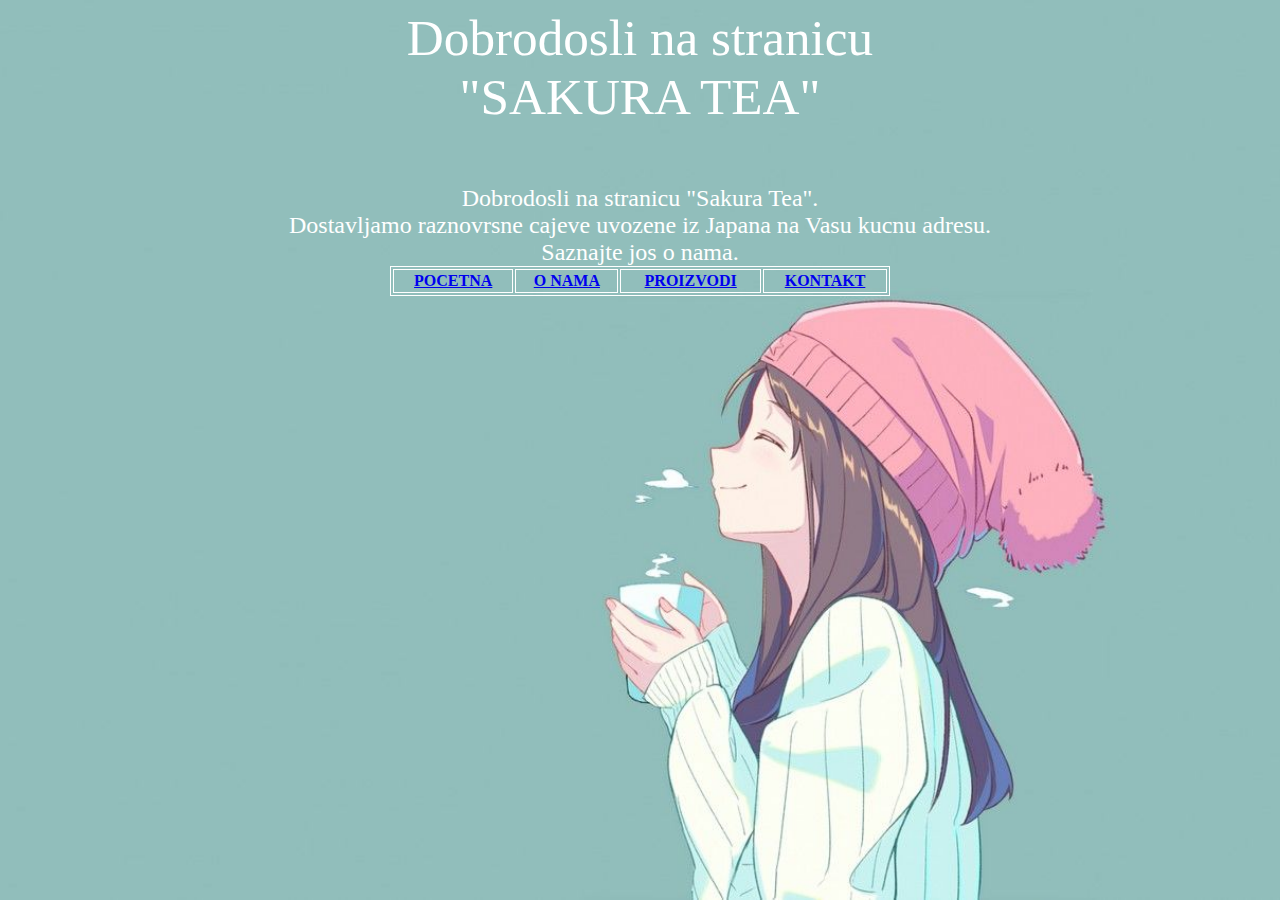
<file: html/index.html>
<html>
<head>
  <meta name="keywords" content="bubble tea,matcha,green tea,yerba mate,chai,chamomile tea,sakura,caj,tea.">
  <meta name="copyright" content="Sakura Tea">
  <meta name="description" content="Čaj (kin. 茶 - čá, kor. 차, hindi चाय „chai“) je topli napitak veoma popularan u mnogim zemljama. To se naročito odnosi na Aziju, pre svega Kinu, Englesku, Rusiju i zemlje Bliskog istoka. Ovo aromatično piće se obično priprema sipanjem vruće ili ključale vode preko osušenih listova biljke Camellia sinensis, zimzelenog žbuna autohtonog u Aziji.[3] U našem jeziku termin čaj označava uglavnom biljni čaj (od nane, kamilice i sl.). Nakon vode, čaj je najšire upotrebljavan napitak u svetu.[4] Neki čajevi, poput Dardžilinga i kineskog zelenog čaja, imaju osvežavajući, blago gorki i oštar ukus,[5] dok ostali imaju znatno drugačije profile koji ubrajaju slatke, orašaste, cvetne ili travnate reference."
    <meta property="og:url"           content="https://koviljaca55.github.io/ZaPraktikum/" />
  <meta property="og:type"          content="website" />
  <meta property="og:title"         content="Sakura Tea" />
  <meta property="og:description"   content="Čaj (kin. 茶 - čá, kor. 차, hindi चाय „chai“) je topli napitak veoma popularan u mnogim zemljama. To se naročito odnosi na Aziju, pre svega Kinu, Englesku, Rusiju i zemlje Bliskog istoka. Ovo aromatično piće se obično priprema sipanjem vruće ili ključale vode preko osušenih listova biljke Camellia sinensis, zimzelenog žbuna autohtonog u Aziji.[3] U našem jeziku termin čaj označava uglavnom biljni čaj (od nane, kamilice i sl.). Nakon vode, čaj je najšire upotrebljavan napitak u svetu.[4] Neki čajevi, poput Dardžilinga i kineskog zelenog čaja, imaju osvežavajući, blago gorki i oštar ukus,[5] dok ostali imaju znatno drugačije profile koji ubrajaju slatke, orašaste, cvetne ili travnate reference."
    " />
  <meta property="og:image"         content="ikonica.jpg" />
        <link rel="icon" href="favicon-32x32">
        <title> Sakura Tea</title>
<link rel="stylesheet" href="css.css">
</head>
<body class="body1">
<div id="fb-root"></div>
<script async defer crossorigin="anonymous" src="https://connect.facebook.net/sr_RS/sdk.js#xfbml=1&version=v15.0" nonce="oTUxV2TJ"></script>
<p style="font-size:4vw" align="center"><font color="white">Dobrodosli na stranicu <br> "SAKURA TEA"</font><br> <br>
<font color="white" size="5">Dobrodosli na stranicu "Sakura Tea".<br>Dostavljamo raznovrsne cajeve uvozene iz Japana na Vasu kucnu adresu.<br>Saznajte jos o nama.</font>
<table border="1" align="center" height="30" width="500"  bordercolor="white">
<tr>
<th><a href="index.html">POCETNA</a></th>
<th><a href="ONama.html">O NAMA</a></th>
<th><a href="Proizvodi.html">PROIZVODI</a></th>
<th><a href="Kontakt.html">KONTAKT</a></th>
</tr>
</table>
</p>
  <div class="fb-like" data-href="https://github.com/koviljaca55/ZaPraktikum/tree/main/html" data-width="" data-layout="standard" data-action="like" data-size="small" data-share="true"></div>
</body>
</html>
</file>
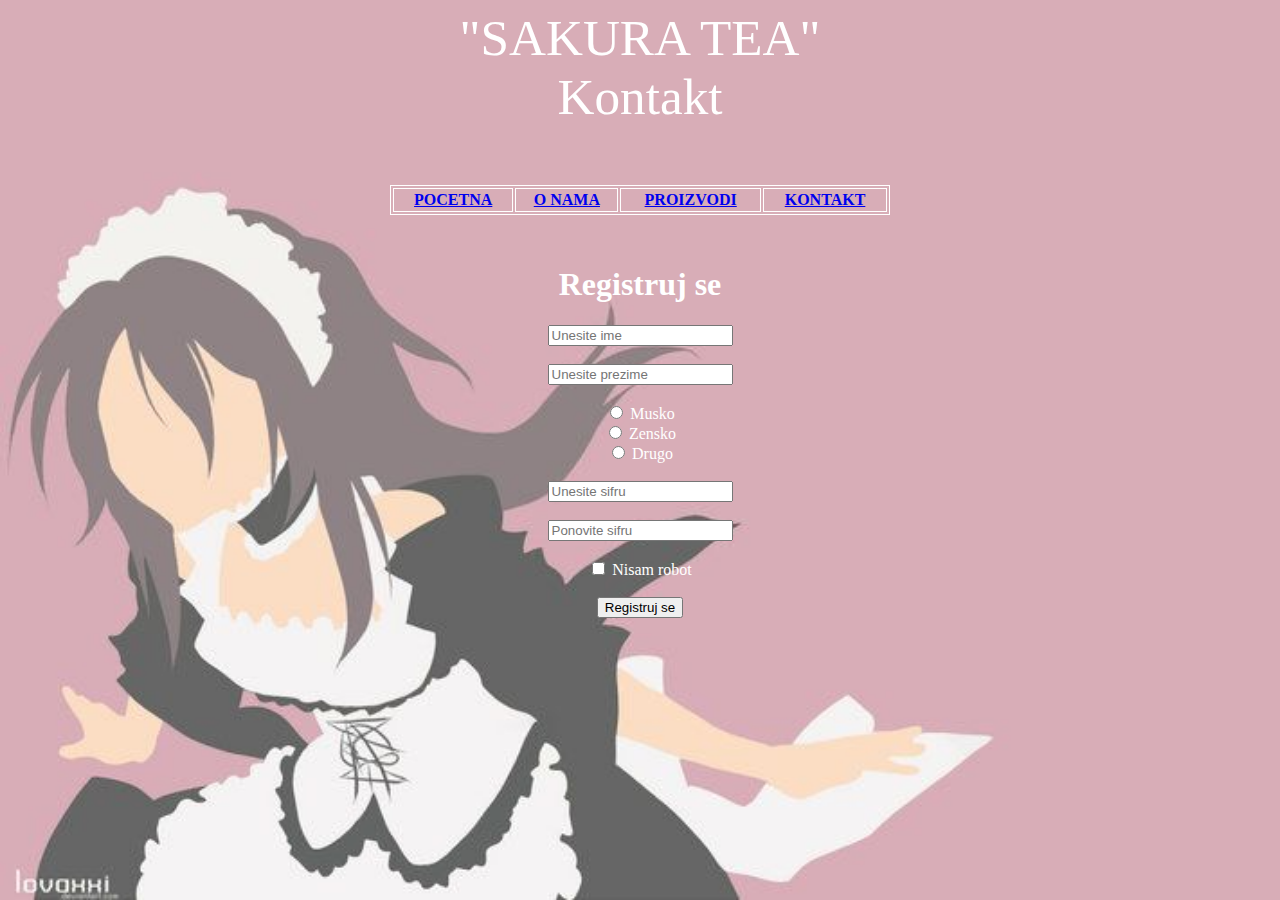
<file: html/Kontakt.html>
<html>
<head>
<title> Sakura Tea</title>
<link rel="stylesheet" href="css.css">
</head>
<body class="body4">
<p style="font-size:4vw" align="center"><font color="white">"SAKURA TEA" <br> Kontakt</font><br> <br>
<table border="1" align="center" height="30" width="500"  bordercolor="white" padding="white">
<tr>
<th><a href="index.html">POCETNA</a></th>
<th><a href="ONama.html">O NAMA</a></th>
<th><a href="Proizvodi.html">PROIZVODI</a></th>
<th><a href="Kontakt.html">KONTAKT</a></th>
</tr>
</table>
</p>
<h1 align="center"><font color="white">Registruj se</h1>
<div class="lista">
<form>
  <input type="text" placeholder="Unesite ime"><br><br>
  <input type="text" placeholder="Unesite prezime"><br><br>

  <input type="radio" >
  <label for="male">Musko</label><br>
  <input type="radio">
  <label for="female">Zensko</label><br>
  <input type="radio">
  <label for="other">Drugo</label>
  <br><br>
  <input type="password" placeholder="Unesite sifru"><br><br>
  <input type="password" placeholder="Ponovite sifru"><br><br>
  <input type="checkbox">
  <label for="vehicle1">Nisam robot</label><br><br>
  <input type="submit" value="Registruj se">
  <br><br>

 
</form>
</div>
</body>
</html>
</file>
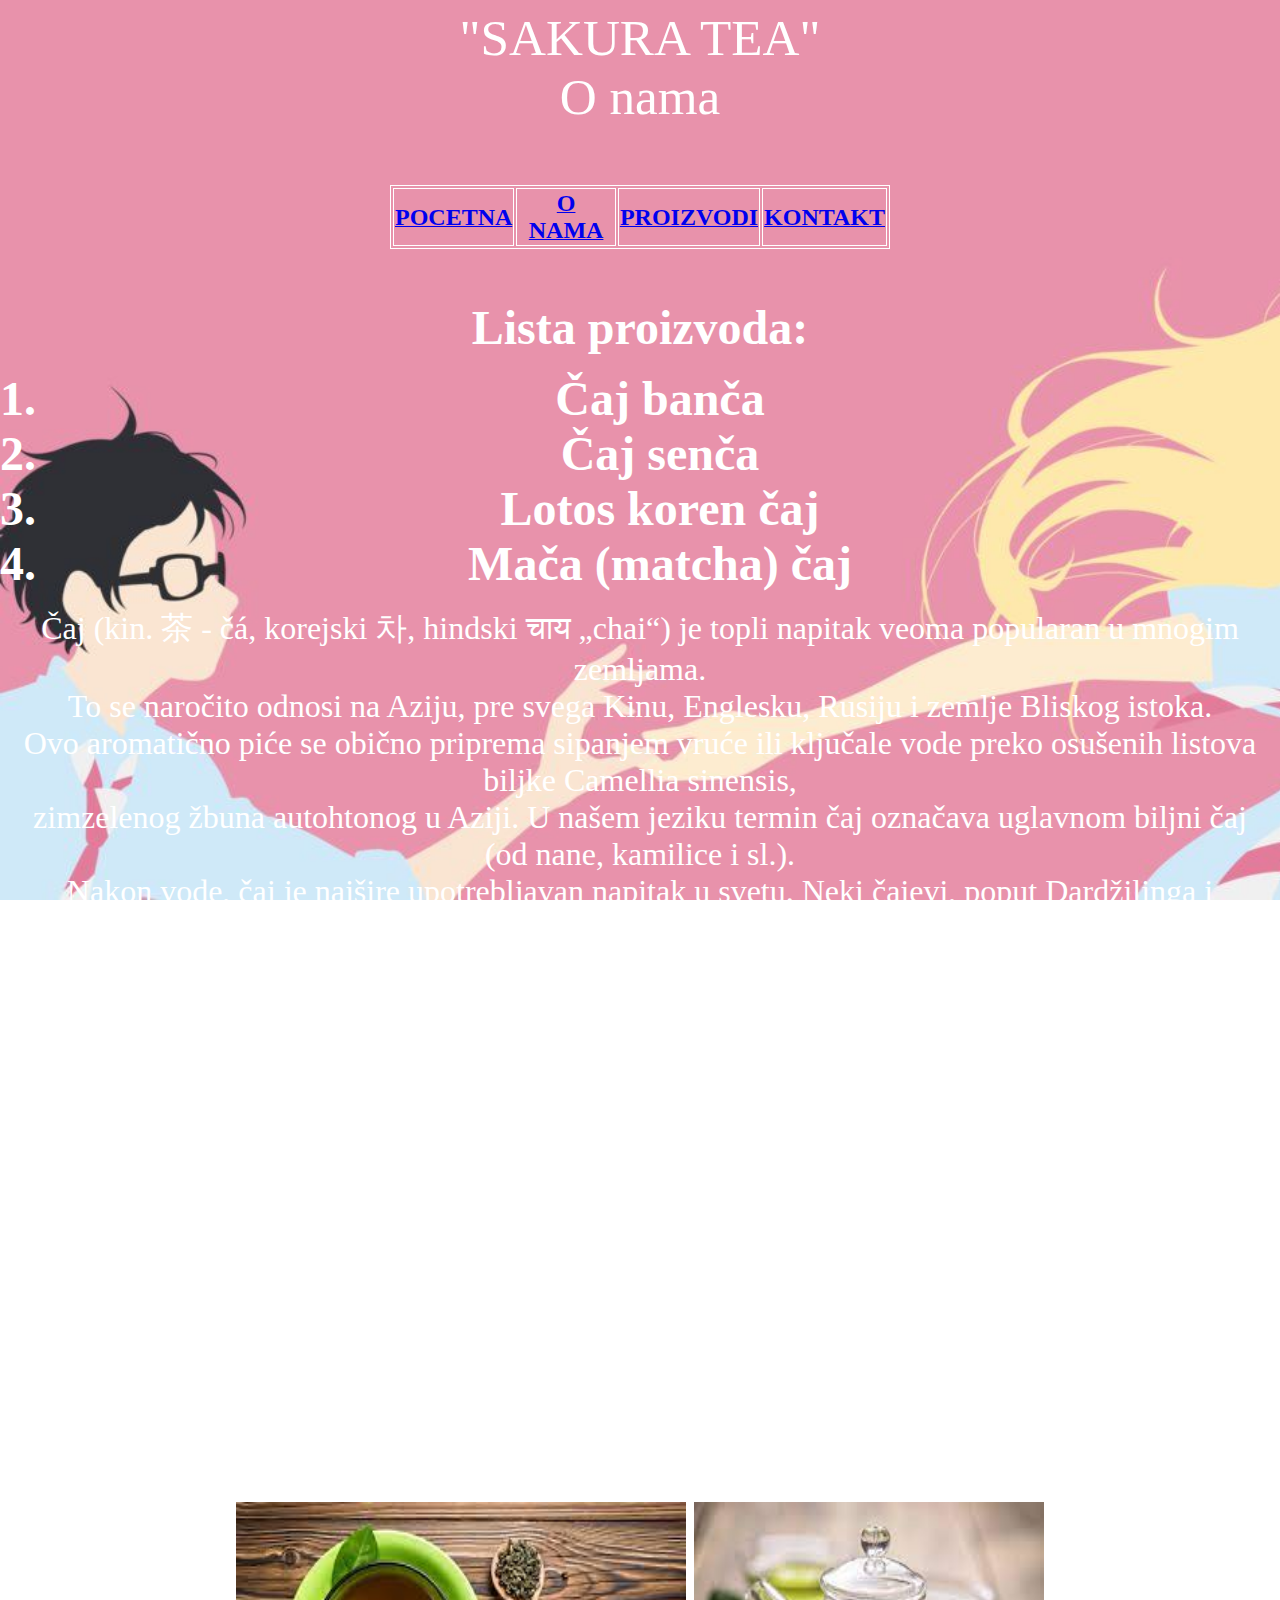
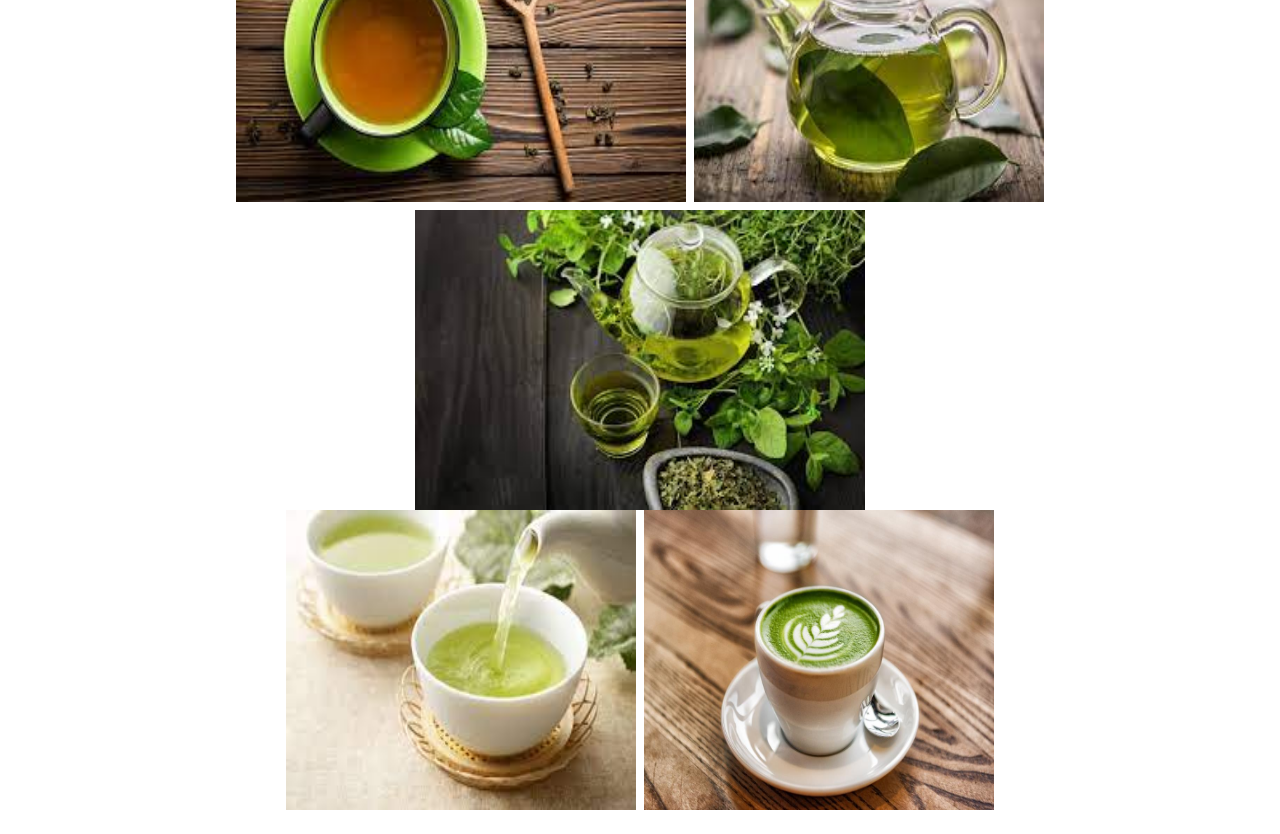
<file: html/ONama.html>
<html>
<head>
<title> Sakura Tea </title>
<link rel="stylesheet" href="css.css">
</head>
<body class="body2">
<p style="font-size:4vw" align="center"><font color="white">"SAKURA TEA"<br>O nama</font><br> <br>

<table border="1" align="center" height="30" width="500"  bordercolor="white">
	<tr>
	<th><a href="index.html"><font size="5">POCETNA</font></a></th>
	<th><a href="ONama.html"><font size="5">O NAMA</font></a></th>
	<th><a href="Proizvodi.html"><font size="5">PROIZVODI</font></a></th>
	<th><a href="Kontakt.html"><font size="5">KONTAKT</font></a></th>
	</tr>
</table>
</p>
<div class="lista">
<p><font color="white" size="10">
<b>Lista proizvoda:
	 <ol>
	  <li>Čaj banča</li>
	  <li>Čaj senča</li>
	  <li>Lotos koren čaj</li>
	  <li>Mača (matcha) čaj </li>
	</ol>
	</font></b>
</p>
</div>
<p align="center"><font color="white">
<font size="6">
Čaj (kin. 茶 - čá, korejski 차, hindski चाय „chai“) je topli napitak veoma popularan u mnogim zemljama.<br>
To se naročito odnosi na Aziju, pre svega Kinu, Englesku, Rusiju i zemlje Bliskog istoka.<br>
 Ovo aromatično piće se obično priprema sipanjem vruće ili ključale vode preko osušenih listova biljke Camellia sinensis,<br>
zimzelenog žbuna autohtonog u Aziji. U našem jeziku termin čaj označava uglavnom biljni čaj (od nane, kamilice i sl.).<br>
Nakon vode, čaj je najšire upotrebljavan napitak u svetu. Neki čajevi, poput Dardžilinga i kineskog zelenog čaja,<br>
 imaju osvežavajući, blago gorki i oštar ukus, dok ostali imaju znatno drugačije profile koji ubrajaju slatke,<br>
 orašaste, cvetne ili travnate reference.<br>
<br>
Čaj potiče iz Kine, verovatno kao medicinsko piće.[6] Došao je na Zapad preko portugalskih sveštenika i trgovaca, <br>
koji su ga prenosili tokom 16. veka. Pijenje čaja postalo je moderno među Britancima tokom 17. veka, koji su počeli <br>
veliku proizvodnju i komercijalizaciju biljaka u Indiji da bi zaobišli kineski monopol tog vremena.[8]<br>

Izraz biljni čaj obično označava infuzije voća ili biljaka napravljenih bez biljke čaja, kao što su natapanje šipurka,<br>
 kamilice ili roibosa. Ovi su takođe poznati kao tisanes ili biljne infuzije da se razlikuju od „čaja“ kao što se obično<br>
 tumači.<br>
 <img src="slike/caj5.jfif"height="300" width="450">
<img src="slike/caj6.jfif"height="300" width="350">
<img src="slike/caj7.jfif"height="300" width="450">
<br>
<img src="slike/caj8.jfif"height="300" width="350">
<img src="slike/caj5.jpg"height="300" width="350">
</font></p>
</body>
</html>
</file>
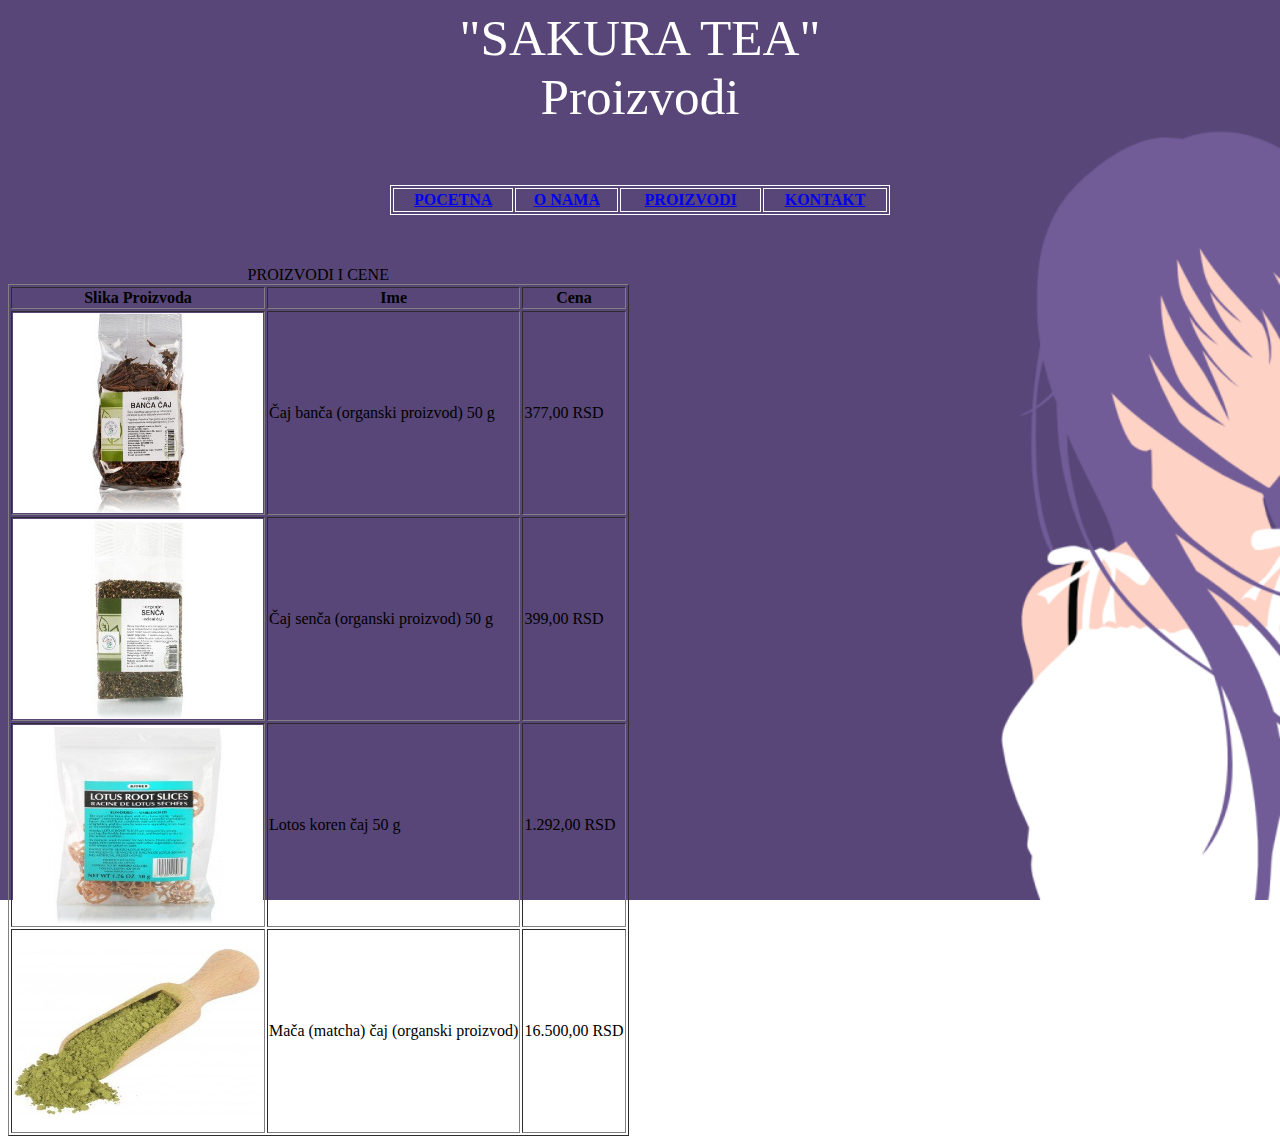
<file: html/Proizvodi.html>
<html>
<head>
<title> Sakura Tea </title>
<link rel="stylesheet" href="css.css">
</head>
<body class="body3">
<p style="font-size:4vw" align="center"><font color="white">"SAKURA TEA"<br> Proizvodi</font><br> <br>

<table border="1" align="center" height="30" width="500"  bordercolor="white">
<tr>
<th><a href="index.html">POCETNA</a></th>
<th><a href="ONama.html">O NAMA</a></th>
<th><a href="Proizvodi.html">PROIZVODI</a></th>
<th><a href="Kontakt.html">KONTAKT</a></th>
</tr>
</table>
</p>
<table border="1">
	<caption>PROIZVODI I CENE</caption>
	<thead>
	<tr>
		<th>Slika Proizvoda</th>
		<th>Ime</th>
		<th>Cena</th>
		
	</tr>
	</thead>
	<tbody>
	<tr>
		<td><img src="slike/caj1.jpg" height="200" width="250"></td>
		<td>Čaj banča (organski proizvod) 50 g </td>
		<td>377,00 RSD</td>

	</tr>
		<tr>
		<td><img src="slike/caj2.jpg"height="200" width="250"></td>
		<td>Čaj senča (organski proizvod) 50 g </td>
		<td>399,00 RSD</td>
	</tr>
		<tr>
		<td><img src="slike/caj3.jpg"height="200" width="250"></td>
		<td>Lotos koren čaj 50 g</h3></td>
		<td>1.292,00 RSD</h3></td>
	</tr>
		<tr>
		<td><img src="slike/caj4.jpg"height="200" width="250"></td>
		<td>Mača (matcha) čaj (organski proizvod)</td>
		<td>16.500,00 RSD</td>
	</tr>
</table>
</body>
</html>
</file>
<file: html/css.css>
.body1{
	background-image:url("slike/slika6.jpg");
	background-repeat:no-repeat;
	background-attachment:fixed;
	background-size:cover;
	
}
.body2{
	background-image:url("slike/slika123.jpg");
	background-repeat:no-repeat;
	background-attachment:fixed;
	background-size:cover;
}
.body3{
	background-image:url("slike/slika12.png");
	background-repeat:no-repeat;
	background-attachment:fixed;
	background-size:cover;
}
.body4{
	background-image:url("slike/slika133.jpg");
	background-repeat:no-repeat;
	background-attachment:fixed;
	background-size:cover;
}
.lista{
text-align:center;
}
</file>
